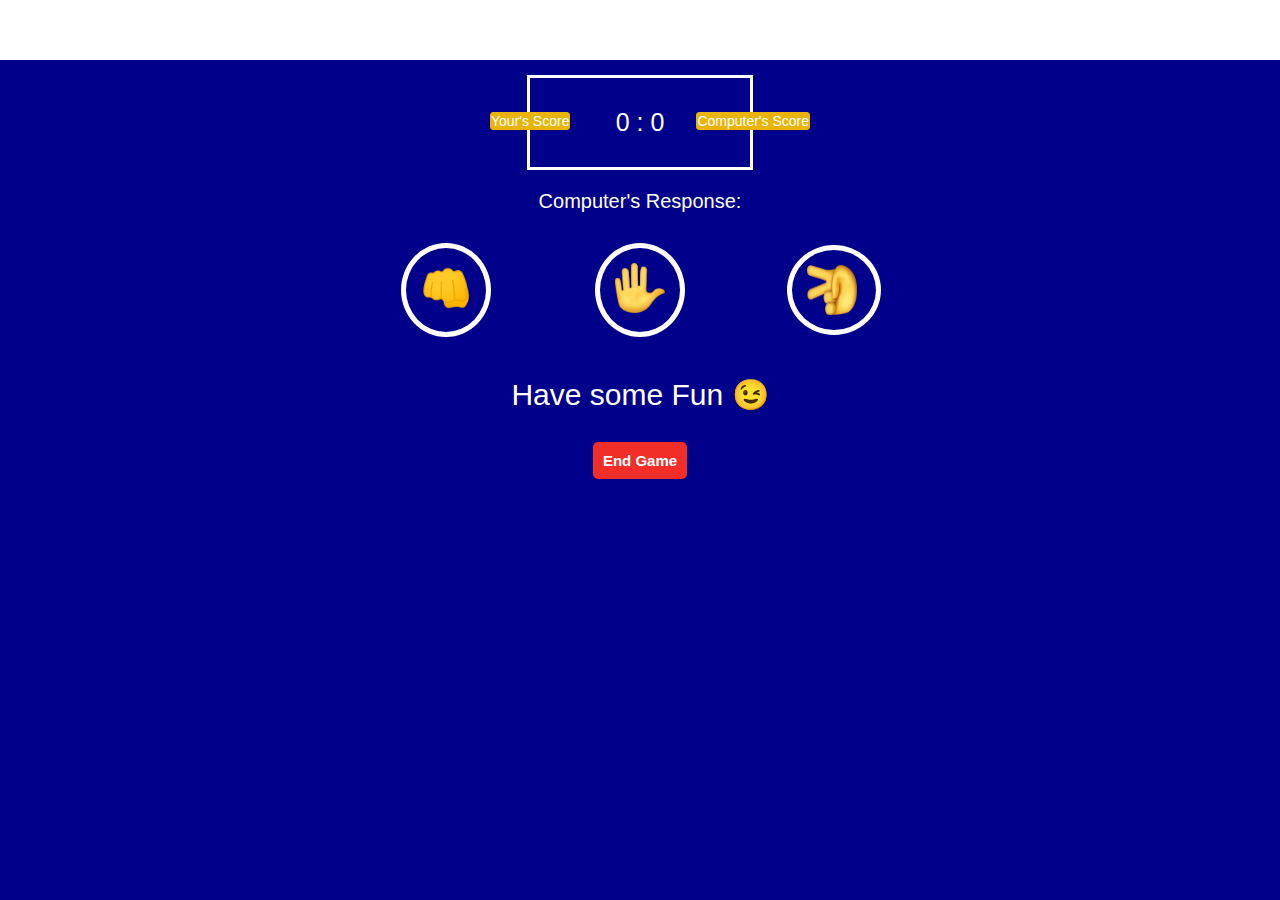
<file: index.htm>
<!DOCTYPE html>
<html lang="en">
<head>
    <meta charset="UTF-8">
    <meta http-equiv="X-UA-Compatible" content="IE=edge">
    <meta name="viewport" content="width=device-width, initial-scale=1.0">
    <title>Rock Paper Scissors</title>
    <link rel="stylesheet" href="style.css">
</head>
<body>
    <header>
        <p></p>
    </header>

    <section>
        <div class="result">
            <div class="scoreLabel userscore">Your's Score</div>
            <div class="scoreLabel compscore">Computer's Score</div>
            <span id="userScore">0</span> : <span id="compScore">0</span>
        </div>

        <div class="compresponse">Computer's Response: <span id="compresponse"></span></div>

        <div id="showresponse"></div>

        <div class="options">
            <div id="r" class="expressions"><img src="rock.png" width="50px" height="50px"></div>
            <div id="p" class="expressions"><img src="paper.png" width="50px" height="50px"></div>
            <div id="s" class="expressions"><img src="scissor.png" width="50px" height="50px"></div>
        </div>
    </section>

    <footer>
        Have some Fun 😉 <br>
       <form action="result.html">
        <button>End Game </button>
       </form>
    </footer>    

</body>
<script src="main.js"></script>
</html>
</file>
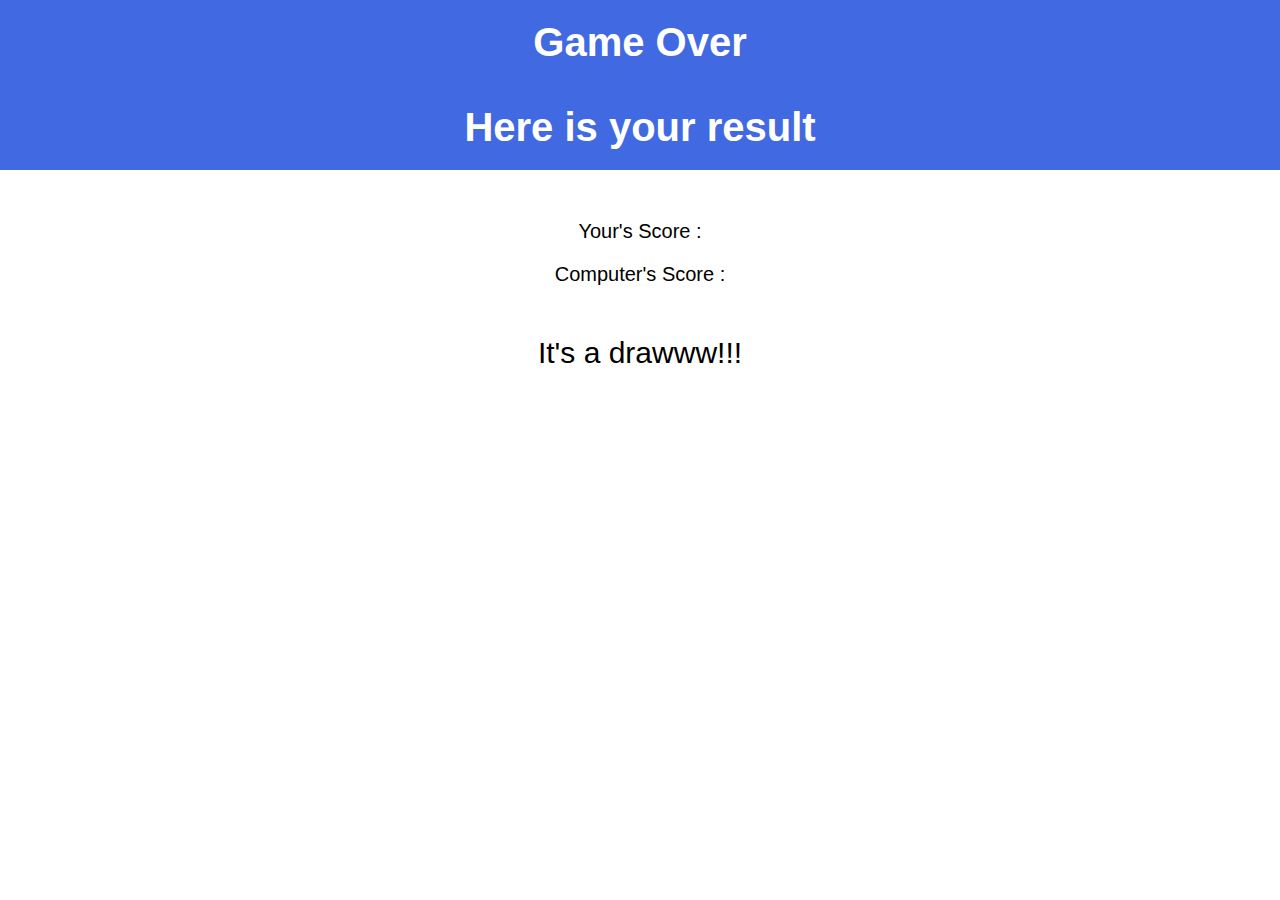
<file: result.html>
<!DOCTYPE html>
<html lang="en">
<head>
    <meta charset="UTF-8">
    <meta http-equiv="X-UA-Compatible" content="IE=edge">
    <meta name="viewport" content="width=device-width, initial-scale=1.0">
    <title>result</title>
    <style>
        *{
            padding: 0;
            margin: 0;    
            font-family: -apple-system, BlinkMacSystemFont, 'Segoe UI', Roboto, Oxygen, Ubuntu, Cantarell, 'Open Sans', 'Helvetica Neue', sans-serif;         
        }

      header>h1{
        text-align: center;
        padding: 20px;
        background: royalblue;
        font-size: 40px;
        color: white;
      }

      .finalscore{
          padding: 20px;
          margin: 10px;
      }

      .scores{
          text-align: center;
          font-size: 20px;
          margin: 20px;
      }
       
      footer>div{
          text-align: center;
          margin: 10px;
          font-size: 30px;
      }

     
    </style>
</head>

<body>
    <header>
        <h1>Game Over</h1>
        <h1>Here is your result</h1>
    </header>

    <section>
        <div class="finalscore">
            <div class="scores"> <span>Your's Score : </span><span id="finaluserscore">0</span></div> 
             <div class="scores"> <span>Computer's Score : </span><span id="finalcompscore">0</span> </div>
         </div>

         <footer><div id="winorlose"></div></footer>
    </section>
    
</body>
<script src="main.js"></script>
<script>
    var userscore=localStorage.getItem("finalUserScore");
    var compscore=localStorage.getItem("finalCompScore");
    document.getElementById("finaluserscore").innerHTML=userscore;
    document.getElementById("finalcompscore").innerHTML=compscore;

    if(userscore>compscore){
        document.getElementById("winorlose").innerHTML= "Congrats !!!! You Won";        
    }

    else if(userscore<compscore){
        document.getElementById("winorlose").innerHTML= "You Lost. <br> Better Luck Next Time";        
    }

    else{
        document.getElementById("winorlose").innerHTML= "It's a drawww!!!";
    }

</script>
</html>
</file>
<file: style.css>
* {
  padding: 0%;
  margin: 0%;
  font-family:  -apple-system, BlinkMacSystemFont, 'Segoe UI', Roboto, Oxygen, Ubuntu, Cantarell, 'Open Sans', 'Helvetica Neue', sans-serif;
  background: darkblue;
}

header {
  padding: 30px;
  background: white;
  font-size: 40px;
}

header > p {
  text-align: center;
  background: white;
}

section {
  color: white;
}

section > div {
  text-align: center;
}

.result {
  padding: 30px;
  border: 3px solid white;
  width: 10rem;
  font-size: 25px;
  position: relative;
  margin: 15px auto;
}

.scoreLabel {
  font-size: 14px;
  border: 1px solid rgb(233, 180, 7);
  border-radius: 3px;
  background: rgb(233, 180, 7);
}

.userscore {
  display: inline-block;
  position: absolute;
  top: 38%;
  left: -40px;
}

.compscore {
  display: inline-block;
  position: absolute;
  top: 38%;
  right: -60px;
}

.compresponse {
  font-size: 20px;
  color: white;
  margin: 20px auto;
}

#showresponse {
  font-size: 30px;
}

.options {
  margin: 20px;
}

.expressions {
  display: inline-block;
  margin: 10px 50px;
  border: 5px solid white;
  padding: 15px;
  border-radius: 50%;
}

#s {
  transform: rotate(270deg);
}

.expressions:hover {
  -webkit-box-shadow: -1px 0px 12px 1px rgba(175, 3, 255, 0.85);
  box-shadow: -1px 0px 12px 1px rgba(175, 3, 255, 0.85);
}

footer {
  text-align: center;
  color: white;
  font-size: 30px;
  margin: 30px auto;
}

.green {
  border: 5px solid green;
}

.red {
  border: 5px solid red;
}

.gray {
  border: 5px solid rgb(163, 160, 160);
}

.green-text {
  color: greenyellow;
}

.red-text {
  color: red;
}

.gray-text {
  color: rgb(194, 190, 190);
}

button{
  margin-top: 30px;
  display: inline-block;
  border: none;  
  text-decoration: none;
  font-size: 15px;
  font-weight: bold;
  background: #f12e27;
  padding: 10px;
  border-radius: 5px;
  color: white;
}

button:hover {
  transition: all 0.3s ease-out;  
  background: #f12e27;
  background: #f9a29f;
}
</file>
